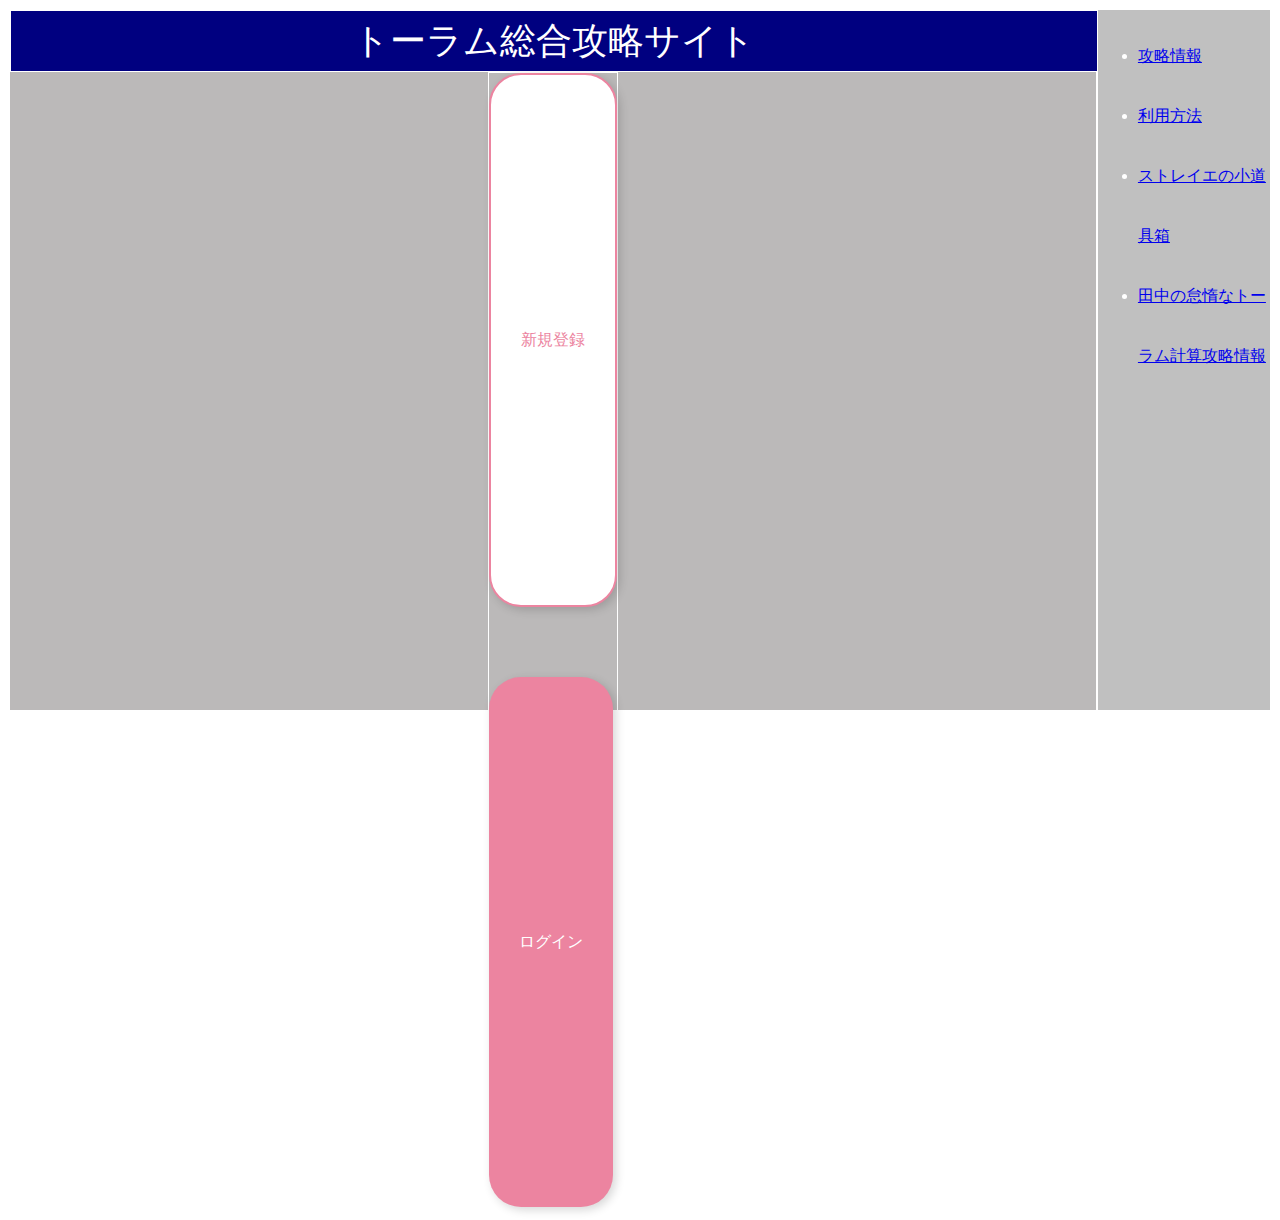
<file: index.html>
<!DOCTYPE html>
<html lang="ja">
<head>
  <meta charset="UTF-8">
  <meta http-equiv="X-UA-Compatible" content="IE=edge">
  <meta name="viewport" content="width=device-width, initial-scale=1.0">
  <title>トーラム総合攻略サイト</title>
  <link rel="stylesheet" href="style.css">
</head>
<body>
  <div style="color:#fff" class="flex">
    <div class="body" >
    <div class="header">トーラム総合攻略サイト</div>
    <div class="btn-wrapper">
      <a href="sign-up.html" class="btn-sign-up">新規登録</a>
      <a href="login.html" class="btn-login">ログイン</a>
    </div>
    <!--
    <button>新規登録</button>
    <button>ログイン</button>
    -->
    </div>
    <div class="right"><ul>
      <li><a href="strategy.html">攻略情報</a></li>
      <li><a href="usage.html">利用方法</a></li>
      <li><a href="http://straye.starfree.jp/exp.html">ストレイエの小道具箱</a></li>
      <li><a href="https://tanaka0.work/">田中の怠惰なトーラム計算攻略情報</a></li>
    </ul></div>
</div>
</body>
</html>
</file>
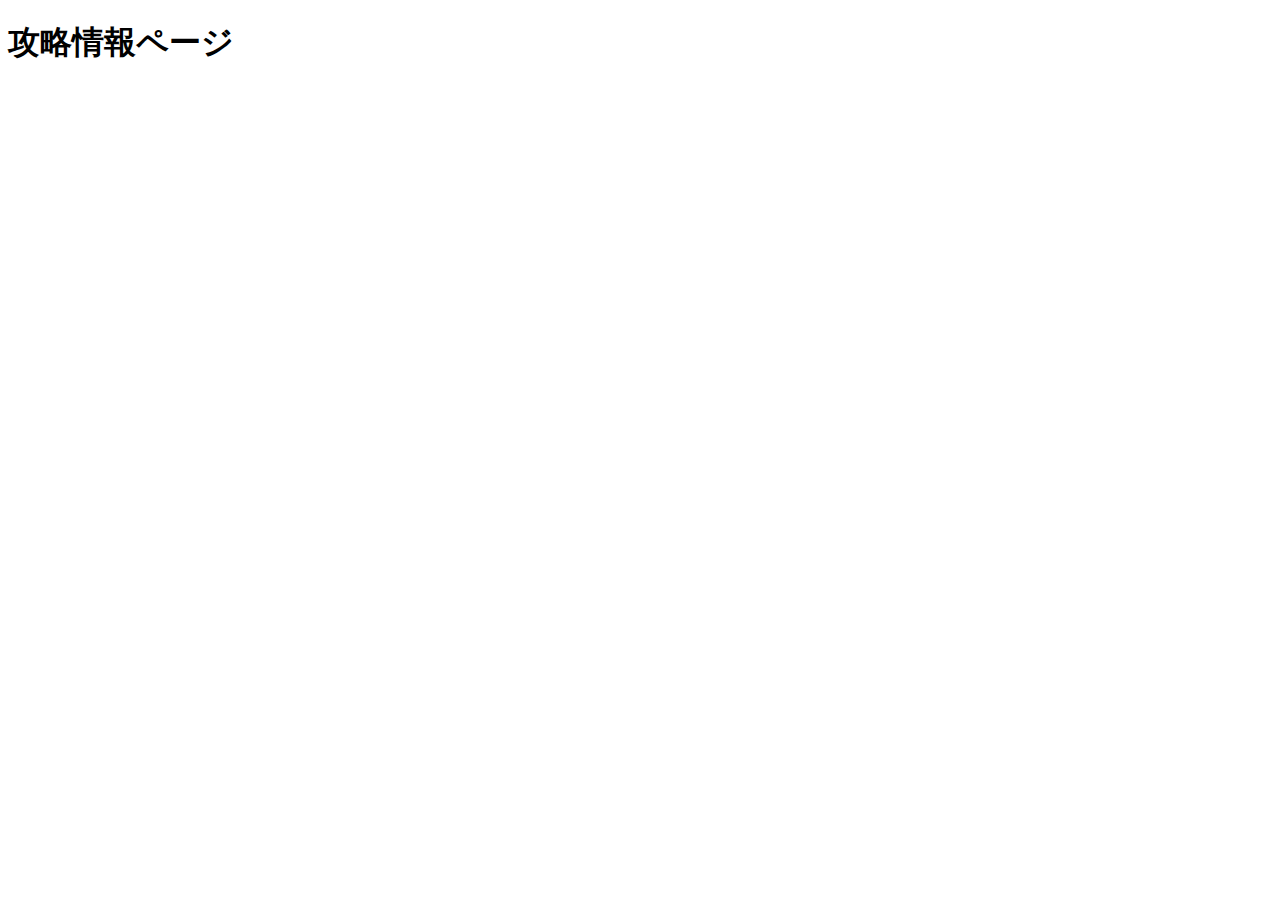
<file: strategy.html>
<!DOCTYPE html>
<html lang="ja">
<head>
  <meta charset="UTF-8">
  <meta http-equiv="X-UA-Compatible" content="IE=edge">
  <meta name="viewport" content="width=device-width, initial-scale=1.0">
  <title>Document</title>
</head>
<body>
  <h1>攻略情報ページ</h1>
</body>
</html>
</file>
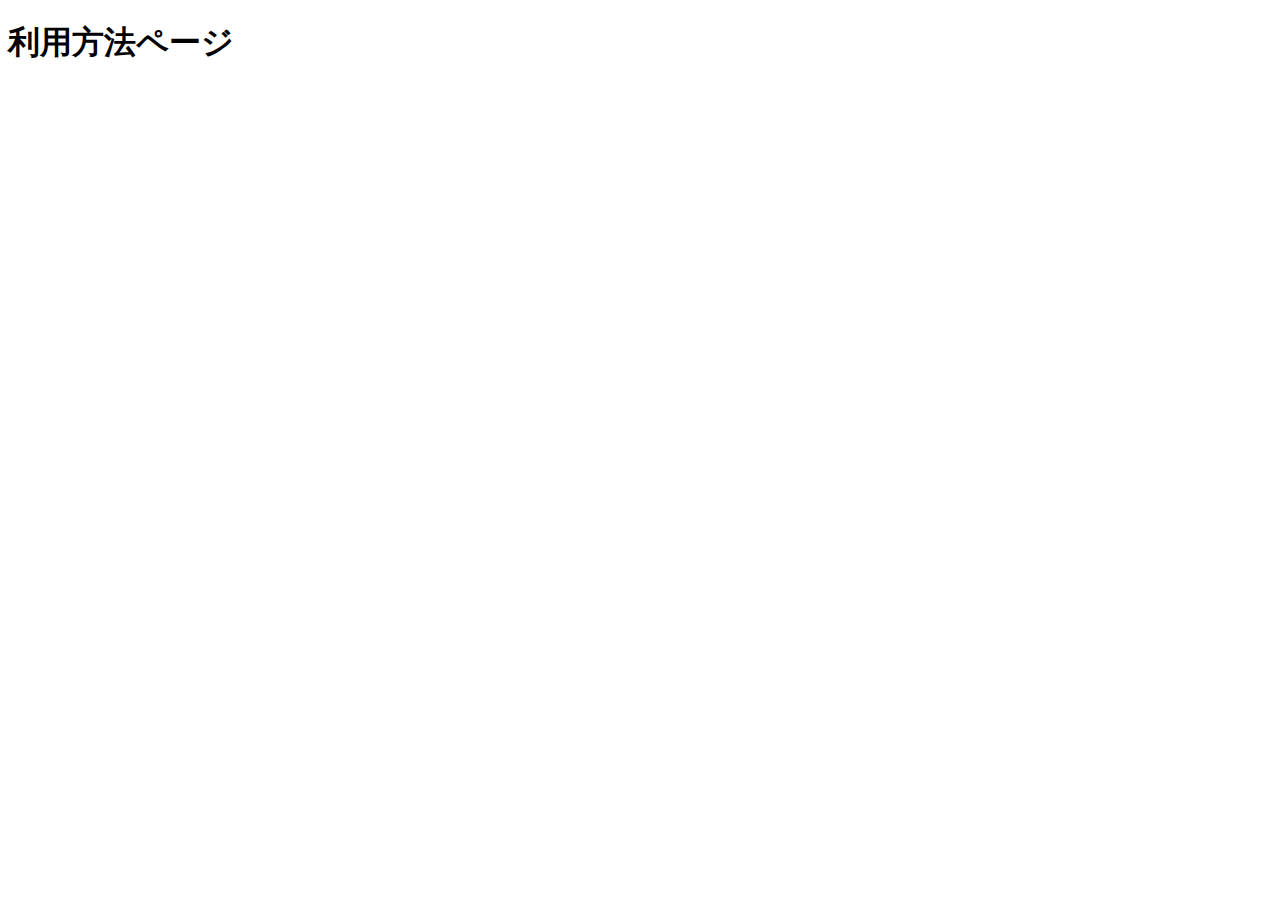
<file: usage.html>
<!DOCTYPE html>
<html lang="ja">
<head>
  <meta charset="UTF-8">
  <meta http-equiv="X-UA-Compatible" content="IE=edge">
  <meta name="viewport" content="width=device-width, initial-scale=1.0">
  <title>Document</title>
</head>
<body>
  <h1>利用方法ページ</h1>
</body>
</html>
</file>
<file: style.css>
.flex{
  display: flex;
  border: 1px solid #fff;
}
.flex div{
  border: 1px solid #fff;
}
.right{/* 右フロートdiv */
text-align:left;
  height:60px;
  line-height:60px;
  width: 200px;
  height: 700px;
  background: #c0c0c0;
}
.header{/* ヘッダーdiv */
text-align:center;
 height:100%;
 line-height: 60px;
font-size: 150%;
  width: calc(100%);
  height: 60px;
  background: #000080;
}
.body{ /* ヘッダー下div */
text-align: center;
   height: 500px;
   line-height: 500px;
font-size: 150%;
  width: calc(100%);
  height: 700px;
  background: rgb(187, 185, 185);
}

.btn-wrapper {/* ボタンフロート */
  display: inline-flex;
  flex-direction: column;
  align-items: start; /* ADD */
}

.btn-login { /* ログインボタン */
  text-decoration: none;
  background-color: #EC84A0;
  color: #FFFFFF;
  border-radius: 32px;
  box-shadow: 3px 3px 10px #00000029;
  font-size: 16px;
  padding: 15px 30px;
  margin-bottom: 12px;
}

.btn-sign-up { /* 新規登録ボタン */
  text-decoration: none;
  background-color: #FFFFFF;
  color: #EC84A0;
  border-radius: 32px;
  box-shadow: 3px 3px 10px #00000029;
  border: 2px solid #EC84A0;
  font-size: 16px;
  padding: 15px 30px;
  margin-bottom: 70px;
}
</file>
